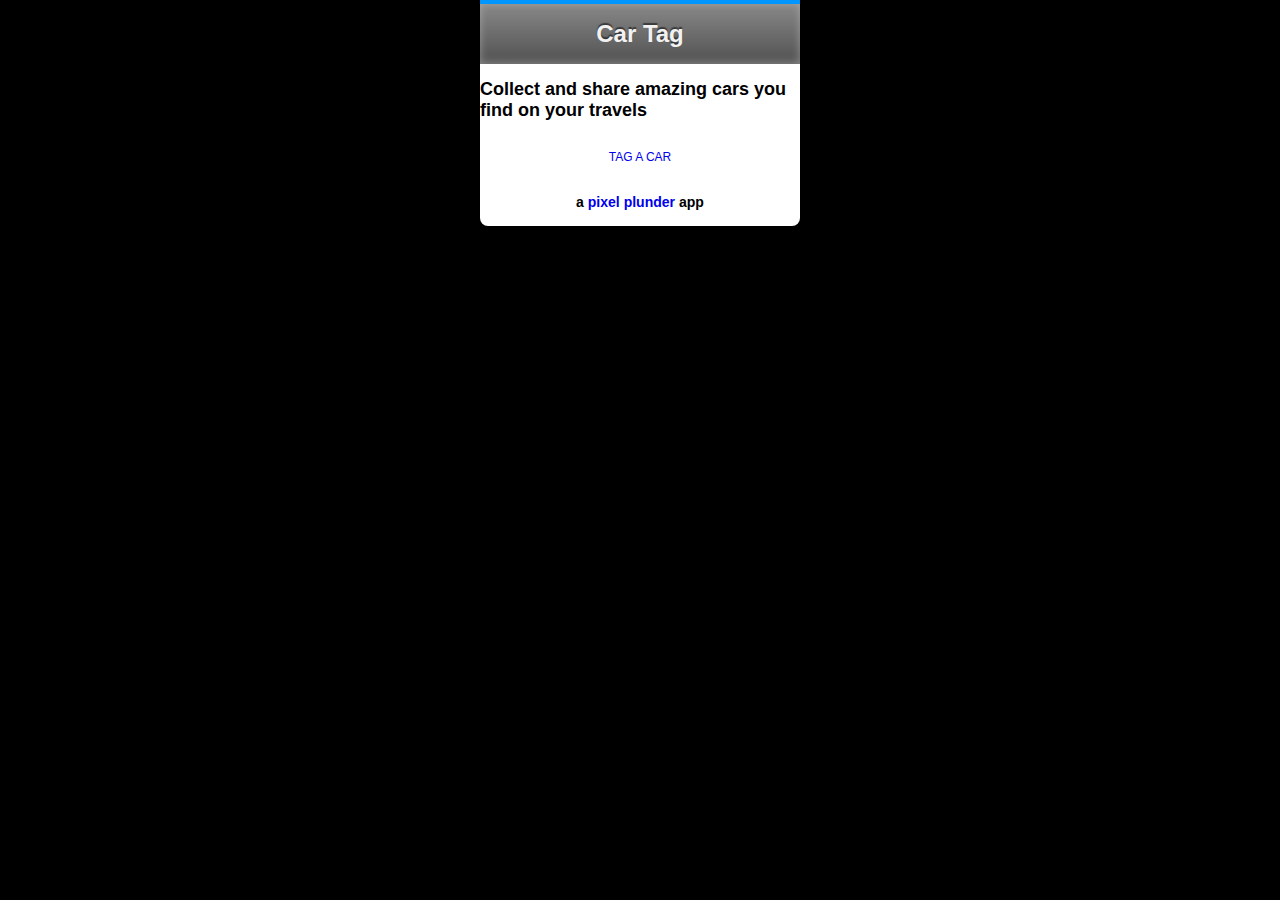
<file: Week #2/Cook_Timothy_project1/index.html>
<!DOCTYPE html>

<html>
	<head>
		<meta charset="utf-8" />
		<meta name="description" content="Project #1 for VFW at Full Sail University." />
		<meta name="keywords" content="html, mobile development, full sail university, vfw" />
		<meta name="robots" content="noindex, nofollow" />
		<meta name="viewport" content="user-scalable=no, width=device-width" />
		<meta name="viewport" content="target-densitydpi=device-dpi" />
		
		<title>VFW Project #1</title>
		
		<link href="css/styles.css" rel="stylesheet" type="text/css" />
		<script src="js/main.js" type="text/javascript"> </script>
	</head>
	<body>
		<header>
			<h1>Car Tag</h1>
		</header>
		<div id="open">
			<h2>Collect and share amazing cars you find on your travels</h2>
		</div>
		<nav>
			<ul>
				<li><a href="additem.html">TAG A CAR</a></li>
			</ul>
		</nav>
		<footer>
			<h3>a <a href="http://www.pixelplunder.com">pixel plunder</a> app</h3>
		</footer>
	</body>
</html>
</file>
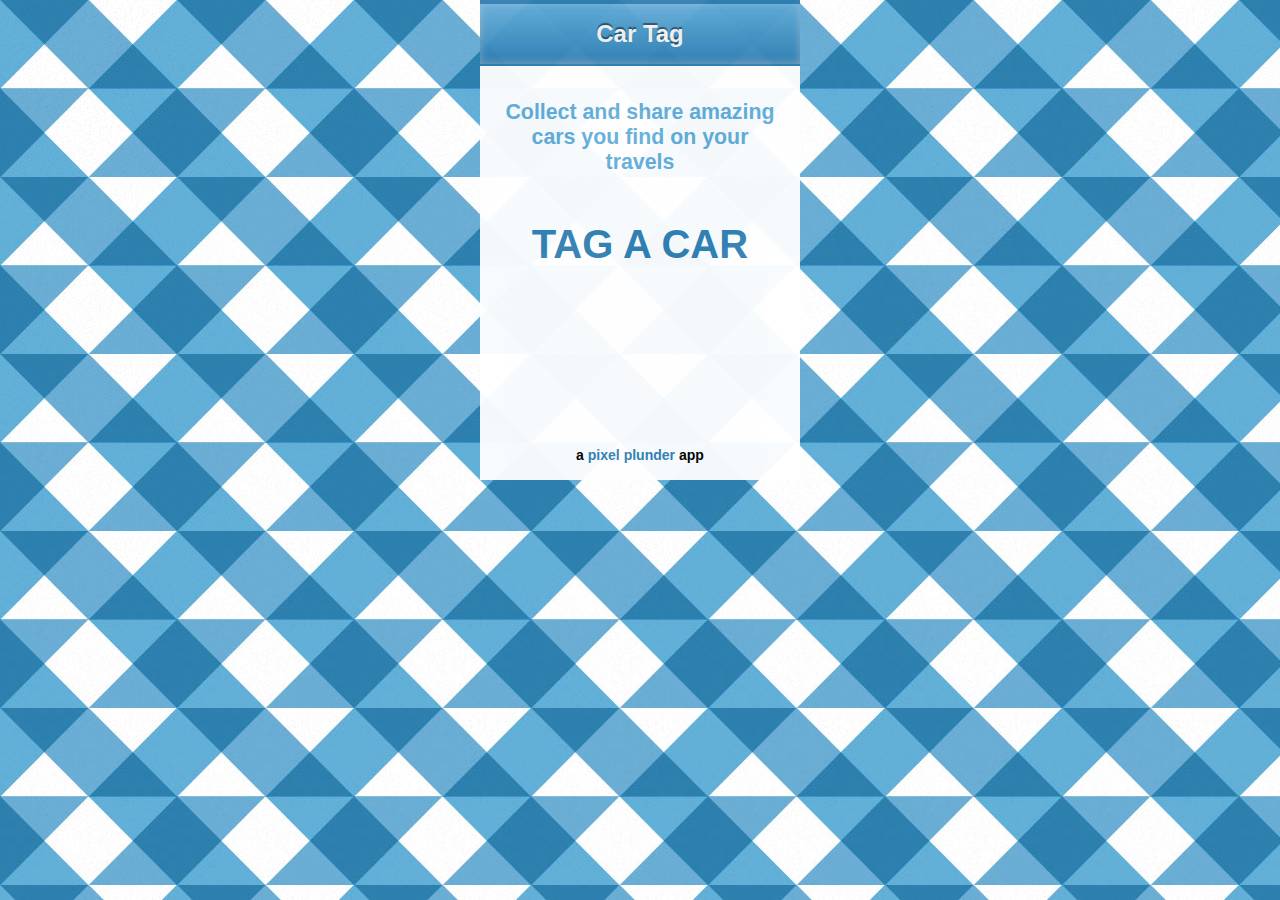
<file: Week #3/Cook_Timothy_project3/index.html>
<!DOCTYPE html>

<html>
	<head>
		<meta charset="utf-8" />
		<meta name="description" content="Project #1 for VFW at Full Sail University." />
		<meta name="keywords" content="html, mobile development, full sail university, vfw" />
		<meta name="robots" content="noindex, nofollow" />
		<meta name="viewport" content="user-scalable=no, width=device-width" />
		<meta name="viewport" content="target-densitydpi=device-dpi" />
		
		<title>VFW Project #1</title>
		
		<link href="css/styles.css" rel="stylesheet" type="text/css" />
		<script src="js/main.js" type="text/javascript"> </script>
	</head>
	<body>
		<header>
			<h1>Car Tag</h1>
		</header>
		<div id="open">
			<h2>Collect and share amazing cars you find on your travels</h2>
		</div>
		<nav id="tag">
			<ul>
				<li><a id="tag" href="additem.html">TAG A CAR</a></li>
			</ul>
		</nav>
		<footer>
			<h3>a <a href="http://www.pixelplunder.com">pixel plunder</a> app</h3>
		</footer>
	</body>
</html>
</file>
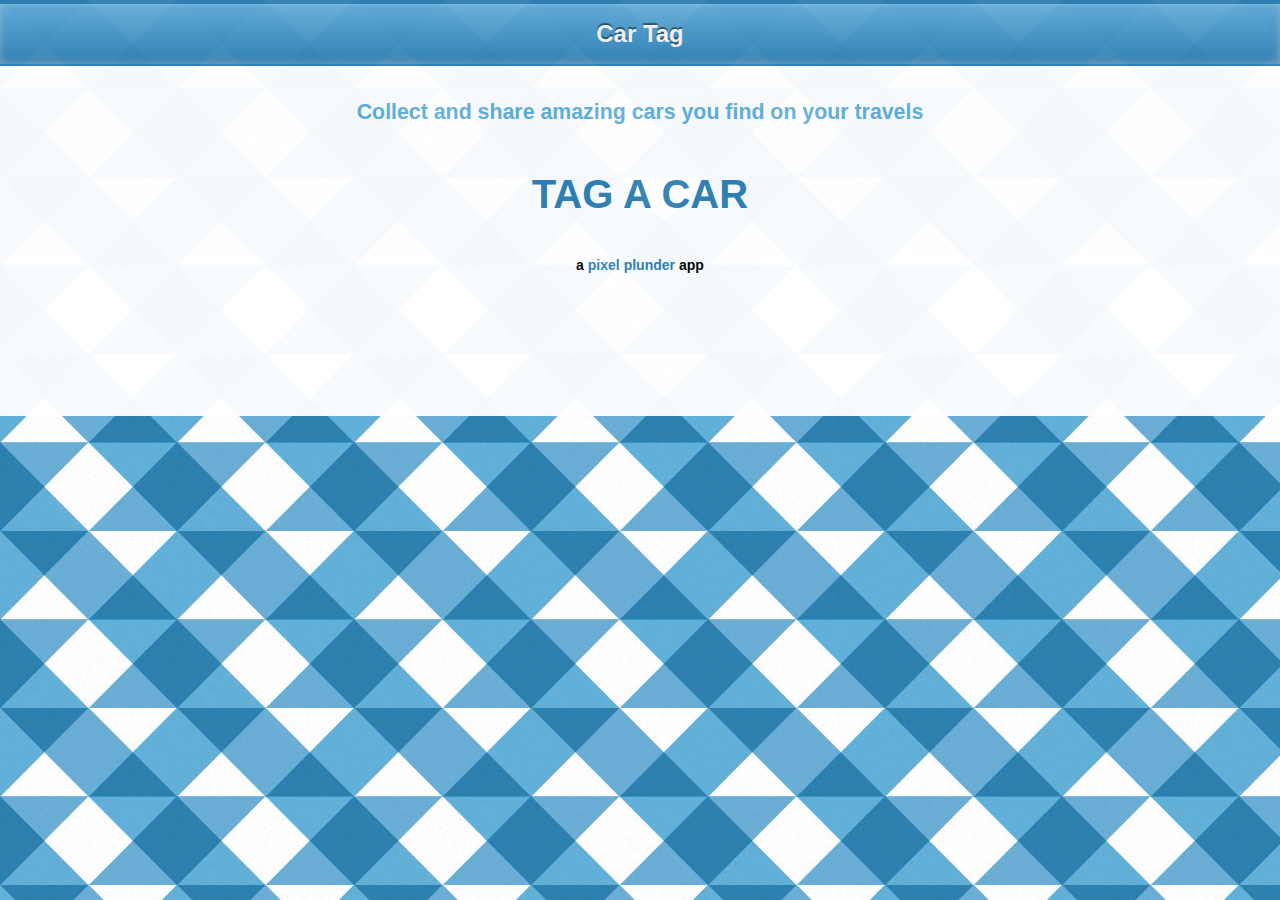
<file: Week #4/Cook_Timothy_project4/index.html>
<!DOCTYPE html>

<html>
	<head>
		<meta charset="utf-8" />
		<meta name="description" content="Project #1 for VFW at Full Sail University." />
		<meta name="keywords" content="html, mobile development, full sail university, vfw" />
		<meta name="robots" content="noindex, nofollow" />
		<meta name="viewport" content="user-scalable=no, width=device-width" />
		<meta name="viewport" content="target-densitydpi=device-dpi" />
		
		<title>VFW Project #4</title>
		
		<link href="css/styles.css" rel="stylesheet" type="text/css" />
		<script src="js/main.js" type="text/javascript"> </script>
	</head>
	<body>
		<header>
			<h1>Car Tag</h1>
		</header>
		<div id="open">
			<h2>Collect and share amazing cars you find on your travels</h2>
		</div>
		<nav id="tag">
			<ul>
				<li><a id="tag" href="additem.html">TAG A CAR</a></li>
			</ul>
		</nav>
		<footer>
			<h3>a <a href="http://www.pixelplunder.com">pixel plunder</a> app</h3>
		</footer>
	</body>
</html>
</file>
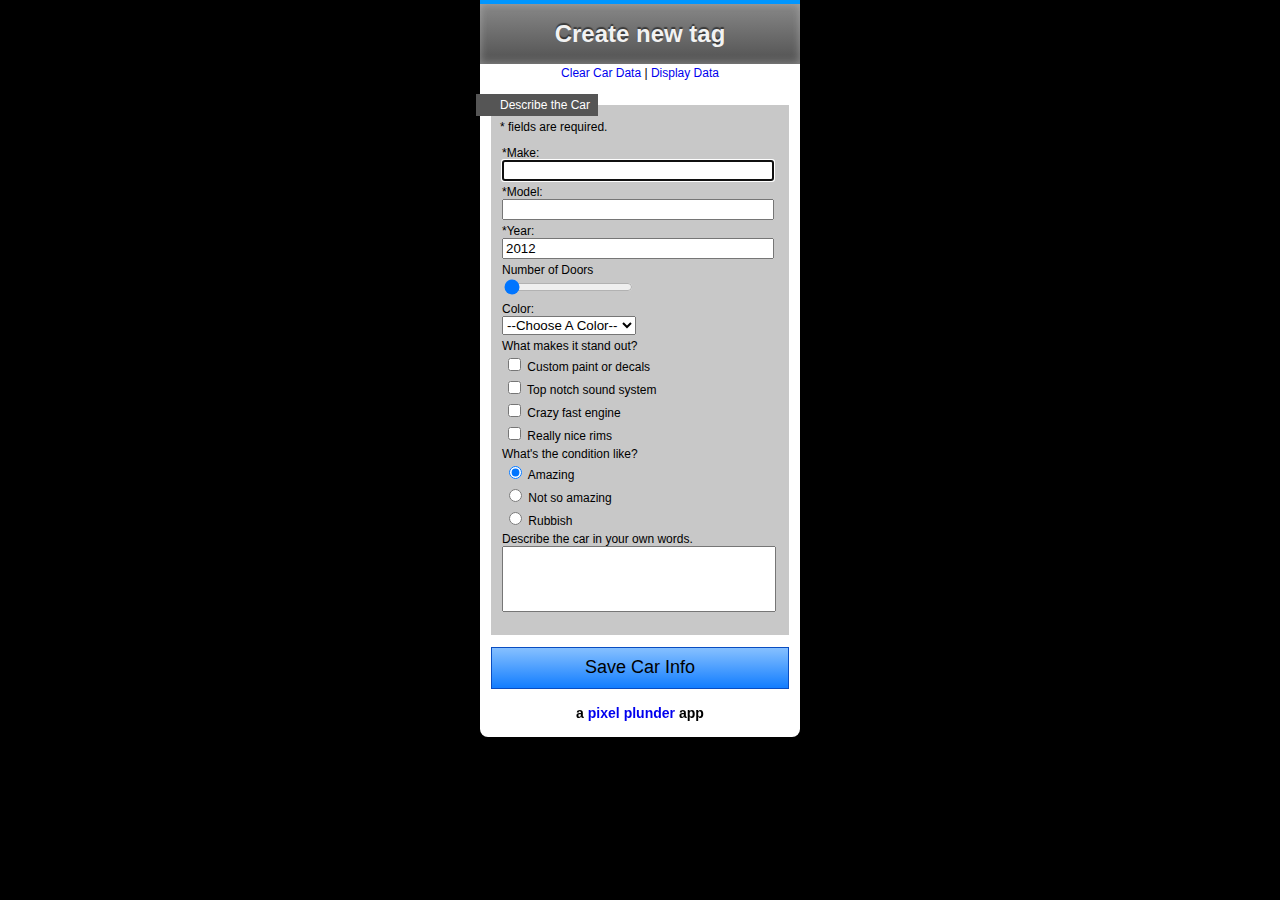
<file: Week #2/Cook_Timothy_project1/additem.html>
<!DOCTYPE html>

<html>
	<head>
		<meta charset="utf-8" />
		<meta name="description" content="Project #1 for VFW at Full Sail University." />
		<meta name="keywords" content="html, mobile development, full sail university, vfw" />
		<meta name="robots" content="noindex, nofollow" />
		<meta name="viewport" content="user-scalable=no, width=device-width" />
		<meta name="viewport" content="target-densitydpi=device-dpi" />
		
		<title>VFW Project #1</title>
		
		<link href="css/styles.css" rel="stylesheet" type="text/css" />
	</head>
	<body>
		<header>
			<h1>Create new tag</h1>
		</header>
		<nav>
			<a href="#" id="clear">Clear Car Data</a><a> | </a>
			<a href="#" id="displayLink">Display Data</a>
			<a href="additem.html" id="addNew" style="display:none;">Tag New Car</a>
		</nav>	
		<form action="#" method="post" id="carForm" />
			<fieldset>
				<legend>Describe the Car</legend>
				<span>* fields are required.</span>
				<ul id="errors"></ul>
				<ul id="newCarTag">
					<li><label for="make">*Make: </label><input type="text" autofocus id="make" /></li>
					<li><label for="model">*Model: </label><input type="text" id="model" /></li>
					<li><label for="year">*Year: </label><input type="number" value="2012" id="year" /></li>
					<li><label for="doors">Number of Doors</label><br/><input type="range" min="0" max="5" value="0" step="1" name="doors" list="Doors" />
						<datalist id="doors">
							<option value="0"/>
							<option value="+2"/>
							<option value="+3"/>
							<option value="+4"/>
							<option value="+5"/>
						</datalist>
					</li>
					<li id="select"><label for="color">Color: </label><br /></li>
					<!--	<select id="color">
							<option value="Black">Black</option>
							<option value="White">White</option>
							<option value="Silver">Silver</option>
							<option value="Red">Red</option>
							<option value="Blue">Blue</option>
							<option value="Yellow">Yellow</option>
							<option value="Green">Green</option>
						</select>
					</li>	-->
					<li><label for="display">What makes it stand out? </label>
						<ul>
							<li><input type="checkbox" value="Custom" id="custom" /><label for="custom"> Custom paint or decals</label></li>
							<li><input type="checkbox" value="Sound" id="sound" /><label for="sound"> Top notch sound system</label></li>
							<li><input type="checkbox" value="Fast" id="fast" /><label for="fast"> Crazy fast engine</label></li>
							<li><input type="checkbox" value="Rims" id="rims" /><label for="rims"> Really nice rims</label></li>
						</ul>
					</li>
					<li><label for="condition">What's the condition like? </label>
						<ul>
							<li><input type="radio" checked value="Amazing" id="amazing" name="condition" /><label for="amazing"> Amazing</label></li>
							<li><input type="radio" value="Not" id="not" name="condition" /><label for="not"> Not so amazing</label></li>
							<li><input type="radio" value="Rubbish" id="rubbish" name="condition" /><label for="rubbish"> Rubbish</label></li>
						</ul>
					</li>
					<li><label for="describe">Describe the car in your own words. </label><textarea id="describe"></textarea></li>
					<li><input type="hidden" value="true"/></li>
				</ul>
			</fieldset>
			<input type="submit" value="Save Car Info" id="submit" />
		</form>
		<footer>
			<h3>a <a href="http://www.pixelplunder.com">pixel plunder</a> app</h3>
		</footer>
		<script src="js/main.js" type="text/javascript"></script>
	</body>
</html>
</file>
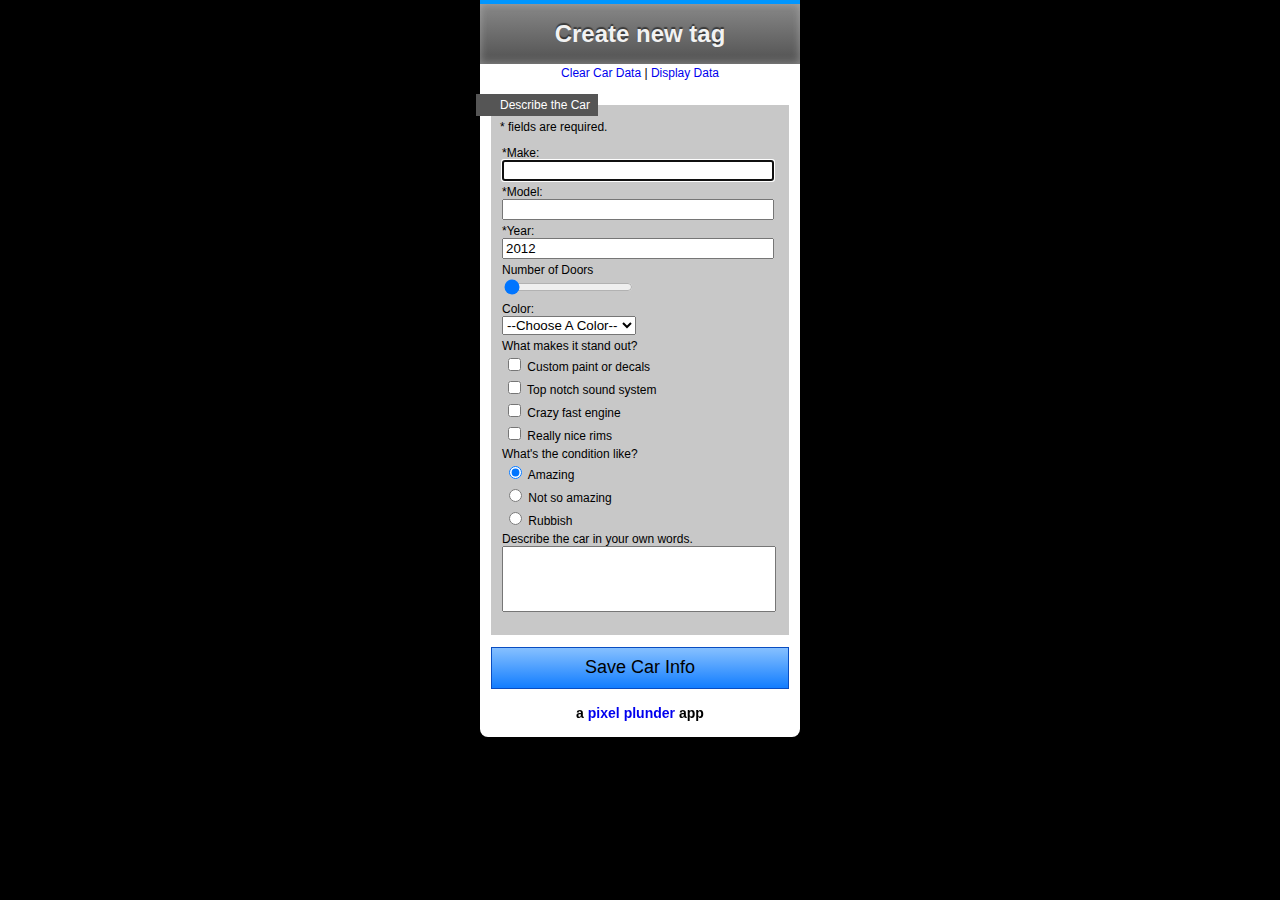
<file: Week #2/Cook_Timothy_project2/additem.html>
<!DOCTYPE html>

<html>
	<head>
		<meta charset="utf-8" />
		<meta name="description" content="Project #1 for VFW at Full Sail University." />
		<meta name="keywords" content="html, mobile development, full sail university, vfw" />
		<meta name="robots" content="noindex, nofollow" />
		<meta name="viewport" content="user-scalable=no, width=device-width" />
<!-- 		<meta name="viewport" content="target-densitydpi=device-dpi" /> -->
		
		<title>VFW Project #1</title>
		
		<link href="css/styles.css" rel="stylesheet" type="text/css" />
	</head>
	<body>
		<header>
			<h1>Create new tag</h1>
		</header>
		<nav>
			<a href="#" id="clear">Clear Car Data</a><a> | </a>
			<a href="#" id="displayLink">Display Data</a>
			<a href="additem.html" id="addNew" style="display:none;">Tag New Car</a>
		</nav>	
		<form action="#" method="post" id="carForm" />
			<fieldset>
				<legend>Describe the Car</legend>
				<span>* fields are required.</span>
				<ul id="errors"></ul>
				<ul id="newCarTag">
					<li><label for="make">*Make: </label><input type="text" autofocus id="make" /></li>
					<li><label for="model">*Model: </label><input type="text" id="model" /></li>
					<li><label for="year">*Year: </label><input type="number" value="2012" id="year" /></li>
					<li><label for="doors">Number of Doors</label><br/><input type="range" id="doors" min="0" max="5" value="0" step="1" name="doors" list="Doors" />
						<datalist id="doors">
							<option value="0"/>
							<option value="+2"/>
							<option value="+3"/>
							<option value="+4"/>
							<option value="+5"/>
						</datalist>
					</li>
					<li id="select"><label for="colors">Color: </label><br /></li>
					<!--	<select id="color">
							<option value="Black">Black</option>
							<option value="White">White</option>
							<option value="Silver">Silver</option>
							<option value="Red">Red</option>
							<option value="Blue">Blue</option>
							<option value="Yellow">Yellow</option>
							<option value="Green">Green</option>
						</select>
					</li>	-->
					<li><label for="display">What makes it stand out? </label>
						<ul>
							<li><input type="checkbox" value="Custom" id="custom" name="days" /><label for="custom"> Custom paint or decals</label></li>
							<li><input type="checkbox" value="Sound" id="sound" name="days" /><label for="sound"> Top notch sound system</label></li>
							<li><input type="checkbox" value="Fast" id="fast" name="days" /><label for="fast"> Crazy fast engine</label></li>
							<li><input type="checkbox" value="Rims" id="rims" name="days" /><label for="rims"> Really nice rims</label></li>
						</ul>
					</li>
					<li><label for="condition">What's the condition like? </label>
						<ul>
							<li><input type="radio" checked value="Amazing" id="amazing" name="condition" /><label for="amazing"> Amazing</label></li>
							<li><input type="radio" value="Not" id="not" name="condition" /><label for="not"> Not so amazing</label></li>
							<li><input type="radio" value="Rubbish" id="rubbish" name="condition" /><label for="rubbish"> Rubbish</label></li>
						</ul>  
					</li>
					<li><label for="describe">Describe the car in your own words. </label><textarea id="describe"></textarea></li>
					<li><input type="hidden" value="true"/></li>
				</ul>
			</fieldset>
			<input type="submit" value="Save Car Info" id="submit" name="submit" />
		</form>
		<footer>
			<h3>a <a href="http://www.pixelplunder.com">pixel plunder</a> app</h3>
		</footer>
		<script src="js/main.js" type="text/javascript"></script>
	</body>
</html>
</file>
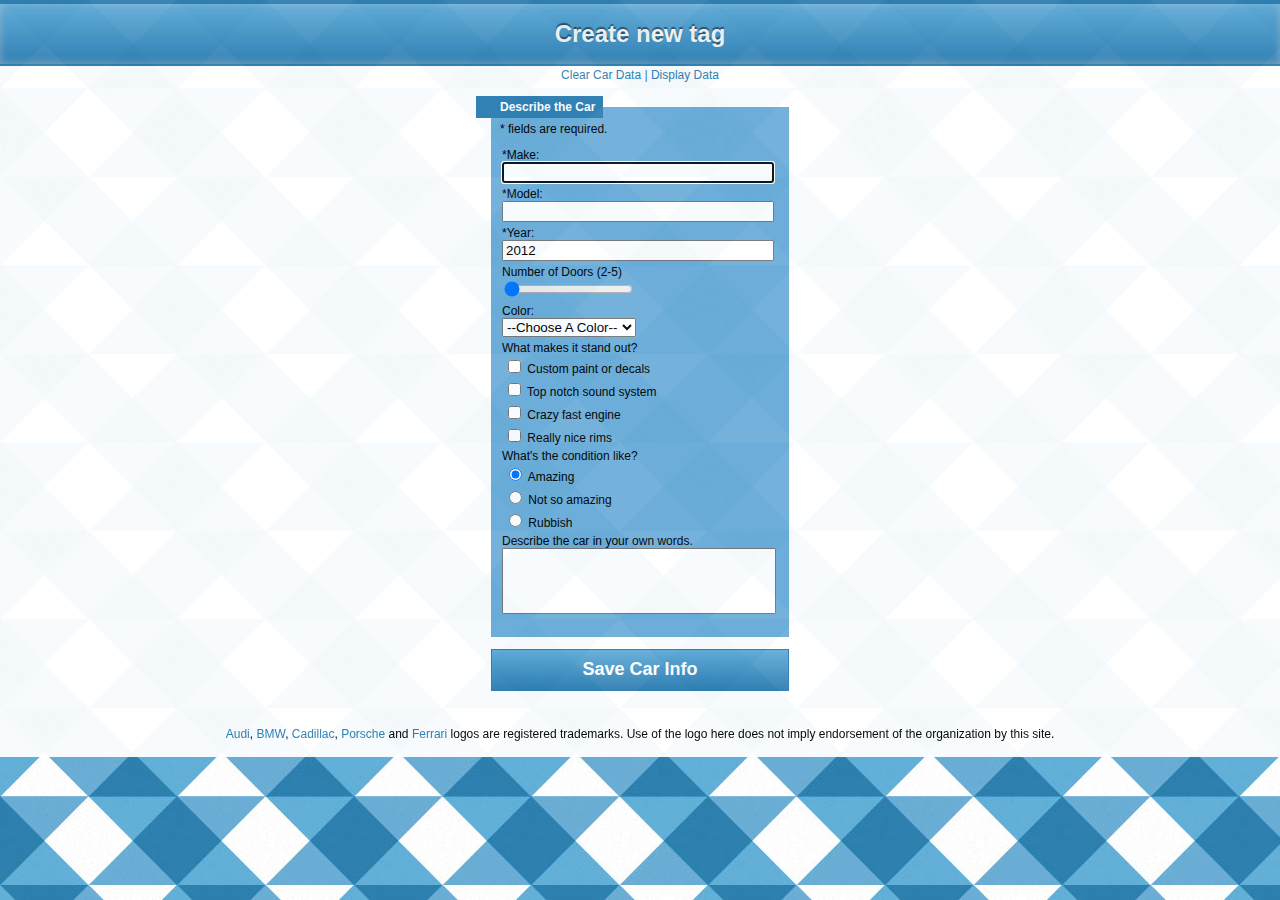
<file: Week #4/Cook_Timothy_project4/additem.html>
<!DOCTYPE html>

<html>
	<head>
		<meta charset="utf-8" />
		<meta name="description" content="Project #1 for VFW at Full Sail University." />
		<meta name="keywords" content="html, mobile development, full sail university, vfw" />
		<meta name="robots" content="noindex, nofollow" />
		<meta name="viewport" content="user-scalable=no, width=device-width" />
<!-- 		<meta name="viewport" content="target-densitydpi=device-dpi" /> -->
		
		<title>VFW Project #4</title>
		
		<link href="css/styles.css" rel="stylesheet" type="text/css" />
	</head>
	<body>
		<header>
			<h1 id="headerBar">Create new tag</h1>
		</header>
		<nav>
			<a href="#" id="clear">Clear Car Data</a><a> | </a>
			<a href="#" id="displayLink">Display Data</a>
			<a href="additem.html" id="addNew" style="display:none;">Tag New Car</a>
		</nav>	
		<form action="#" method="post" id="carForm">
			<fieldset>
				<legend>Describe the Car</legend>
				<span>* fields are required.</span>
				<ul id="errors"></ul>
				<ul id="newCarTag">
					<li><label for="make">*Make: </label><input type="text" autofocus id="make" /></li>
					<li><label for="model">*Model: </label><input type="text" id="model" /></li>
					<li><label for="year">*Year: </label><input type="number" value="2012" id="year" /></li>
					<li><label for="doors">Number of Doors (2-5)</label><br/><input type="range" id="doors" min="0" max="5" value="0" step="1" name="doors" list="Doors" />
						<datalist id="doors">
							<option value="0"/>
							<option value="+2"/>
							<option value="+3"/>
							<option value="+4"/>
							<option value="+5"/>
						</datalist>
					</li>
					<li id="select"><label for="colors">Color: </label><br /></li>
					<!--	<select id="color">
							<option value="Black">Black</option>
							<option value="White">White</option>
							<option value="Silver">Silver</option>
							<option value="Red">Red</option>
							<option value="Blue">Blue</option>
							<option value="Yellow">Yellow</option>
							<option value="Green">Green</option>
						</select>
					</li>	-->
					<li><label for="display">What makes it stand out? </label>
						<ul>
							<li><input type="checkbox" value="Custom" id="Custom" name="display" /><label for="Custom"> Custom paint or decals</label></li>
							<li><input type="checkbox" value="Sound" id="Sound" name="display" /><label for="Sound"> Top notch sound system</label></li>
							<li><input type="checkbox" value="Fast" id="Fast" name="display" /><label for="Fast"> Crazy fast engine</label></li>
							<li><input type="checkbox" value="Rims" id="Rims" name="display" /><label for="Rims"> Really nice rims</label></li>
						</ul>
					</li>
					<li><label for="condition">What's the condition like? </label>
						<ul>
							<li><input type="radio" checked value="Amazing" id="amazing" name="condition" /><label for="amazing"> Amazing</label></li>
							<li><input type="radio" value="Not" id="not" name="condition" /><label for="not"> Not so amazing</label></li>
							<li><input type="radio" value="Rubbish" id="rubbish" name="condition" /><label for="rubbish"> Rubbish</label></li>
						</ul>  
					</li>
					<li><label for="describe">Describe the car in your own words. </label><textarea id="describe"></textarea></li>
					<li><input type="hidden" value="true"/></li>
				</ul>
			</fieldset>
			<input type="submit" value="Save Car Info" id="submit" name="submit" />
		</form>
		<footer>
			<p><a href="http://progress.audiusa.com/">Audi</a>, <a href="http://www.bmw.com/">BMW</a>, <a href="http://www.cadillac.com/">Cadillac</a>, <a href="http://www.porsche.com/">Porsche</a> and <a href="http://www.ferrari.com/">Ferrari</a> logos are registered trademarks. Use of the logo here does not imply endorsement of the organization by this site.</p>
		</footer>
		<script src="js/json.js" type="text/javascript"></script>
		<script src="js/main.js" type="text/javascript"></script>
	</body>
</html>
</file>
<file: Week #2/Cook_Timothy_project1/css/styles.css>
html {
	background: #000;
}
body {
	font-family: Helvetica, sans-serif;
	font-size: 12px;
	background: #fff;
	border-radius: 8px;
	margin-left: auto;
	margin-right: auto;
	margin-top: 0px;
	width: 320px;
	height: auto;
}
header{
	text-align: center;
	margin: 0px;
	border-top: 4px #0096ff solid;
	background: -webkit-linear-gradient(#888888 0%, #515151 100%);
	box-shadow: inset 0px -1px 8px rgba(199,199,199,0.5);
	padding: 0px 0px 12px 0px;
	height: 48px;
}
h1 {
	color: #f2f2f2;
	text-shadow: 0px -1.6px 1px rgba(0,0,0,0.5);
	padding: inherit;
}
nav {
	text-align: center;
	padding: 2px;
}
a {
	text-decoration: none;
}
footer{
	text-align: center;
	padding: 2px;
}
legend {
	background: #555;
	color: white;
	padding: 4px 8px 4px 24px;
	text-align: inherit;
	margin: 0px 0px 0px -24px;
}
fieldset{
	width: 280px;
	margin: 12px auto 12px auto;
	border-style: none;
	background: #c8c8c8;
}
li {
	margin: 2px auto 4px auto;
}
input#make {
	display: block;
	width: 264px;
}
input#model {
	display: block;
	width: 264px;
}
input#year {
	display: block;
	width: 264px;
}
ul {
	list-style-type: none;
	padding: 0px 2px 0px 2px;
}
textarea {
	resize: none;
	width: 268px;
	height: 60px;
}
input#submit {
	background: -webkit-linear-gradient(#86c0ff 0%, #127dff 100%);
	border: 1px solid #094dc2;
	font-size: large;
	display: block;
	text-align: center;
	margin-left: auto;
	margin-right: auto;
	width: 298px;
	height: 42px;
	border-radius: 0px;
}
</file>
<file: Week #3/Cook_Timothy_project3/css/styles.css>
html {
	background-image: url("images/bg3.jpg");
}
body {
	font-family: Helvetica, sans-serif;
	font-size: 12px;
	background: #fff;
	margin: 0px auto 0px auto;
	width: 320px;
	min-height: 480px;
	opacity: .95;
}
header{
	text-align: center;
	margin: 0px;
	border-top: 4px rgba(47, 126, 178, 1.0) solid;
	border-bottom: 2px rgba(47, 126, 178, 1.0) solid;
	background: -webkit-linear-gradient(rgba(98, 173, 217, 1.0) 0%, rgba(47, 126, 178, 1.0) 100%);
	box-shadow: inset 0px -1px 8px rgba(199,199,199,0.5);
	padding: 0px 0px 12px 0px;
	height: 48px;
}
h1 {
	color: #f2f2f2;
	text-shadow: 0px -1.6px 1px rgba(0,0,0,0.5);
	padding: inherit;
}
h2 {
	text-align: center;
	padding: 16px;
	font-size: 16pt;
	color: rgba(98, 173, 217, 1.0);
}
nav {
	color: rgba(47, 126, 178, 1.0);
	text-align: center;
	padding: 2px;
}
a#tag {
	font-size: 30pt;
	font-weight: bold;
	color: rgba(47, 126, 178, 1.0);
}
a {
	color: rgba(47, 126, 178, 1.0);
	text-decoration: none;
}
footer{
	text-align: center;
	padding: 2px;
	margin-top: 150px;
}
legend {
	background: rgba(48, 127, 179, 1.0);
	font-weight: bold;
	color: white;
	padding: 4px 8px 4px 24px;
	text-align: inherit;
	margin: 0px 0px 0px -24px;
}
fieldset{
	width: 280px;
	margin: 12px auto 12px auto;
	border-style: none;
	background: rgba(109, 174, 218, 1.0);
}
li {
	margin: 2px auto 4px auto;
}
input#make {
	display: block;
	width: 264px;
}
input#model {
	display: block;
	width: 264px;
}
input#year {
	display: block;
	width: 264px;
}
ul {
	list-style-type: none;
	padding: 0px 2px 0px 2px;
}
textarea {
	resize: none;
	width: 268px;
	height: 60px;
}
form {
	padding: 0px 0px 12px 0px;
}
input#submit {
	color: white;
	font-weight: bold;
	background: -webkit-linear-gradient(rgba(98, 173, 217, 1.0) 0%, rgba(47, 126, 178, 1.0) 100%);
	border: 1px solid rgba(47, 126, 178, 1.0);
	font-size: large;
	text-fill-color: #fff;
	display: block;
	text-align: center;
	margin: 0px auto 0px auto;
	width: 298px;
	height: 42px;
	border-radius: 0px;
}
#errors {
	color: red;
}
</file>
<file: Week #4/Cook_Timothy_project4/css/styles.css>
html {
	background-image: url("images/bg3.jpg");
}
body {
	font-family: Helvetica, sans-serif;
	font-size: 12px;
	background: #fff;
	margin: 0px auto 0px auto;
	width: 100%;
	height: 100%;
	min-height: 416px;
	opacity: .95;
}
header{
	text-align: center;
	margin: 0px;
	border-top: 4px rgba(47, 126, 178, 1.0) solid;
	border-bottom: 2px rgba(47, 126, 178, 1.0) solid;
	background: -webkit-linear-gradient(rgba(98, 173, 217, 1.0) 0%, rgba(47, 126, 178, 1.0) 100%);
	box-shadow: inset 0px -1px 8px rgba(199,199,199,0.5);
	padding: 0px 0px 12px 0px;
	height: 48px;
}
h1 {
	color: #f2f2f2;
	text-shadow: 0px -1.6px 1px rgba(0,0,0,0.5);
	padding: inherit;
}
h2 {
	text-align: center;
	padding: 16px;
	font-size: 16pt;
	color: rgba(98, 173, 217, 1.0);
}
nav {
	color: rgba(47, 126, 178, 1.0);
	text-align: center;
	padding: 2px;
}
a#tag {
	font-size: 30pt;
	font-weight: bold;
	color: rgba(47, 126, 178, 1.0);
}
a {
	color: rgba(47, 126, 178, 1.0);
	text-decoration: none;
}
footer{
	text-align: center;
	padding: 4px;
	margin-top: 8px;
}
legend {
	background: rgba(48, 127, 179, 1.0);
	font-weight: bold;
	color: white;
	padding: 4px 8px 4px 24px;
	text-align: inherit;
	margin: 0px 0px 0px -24px;
}
fieldset{
	width: 280px;
	margin: 12px auto 12px auto;
	border-style: none;
	background: rgba(109, 174, 218, 1.0);
}
li {
	margin: 2px auto 4px auto;
}
input#make {
	display: block;
	width: 264px;
}
input#model {
	display: block;
	width: 264px;
}
input#year {
	display: block;
	width: 264px;
}
ul {
	list-style-type: none;
	padding: 0px 2px 0px 2px;
}
textarea {
	resize: none;
	width: 268px;
	height: 60px;
}
form {
	padding: 0px 0px 12px 0px;
}
input#submit {
	color: white;
	font-weight: bold;
	background: -webkit-linear-gradient(rgba(98, 173, 217, 1.0) 0%, rgba(47, 126, 178, 1.0) 100%);
	border: 1px solid rgba(47, 126, 178, 1.0);
	font-size: large;
	text-fill-color: #fff;
	display: block;
	text-align: center;
	margin: 0px auto 0px auto;
	width: 298px;
	height: 42px;
	border-radius: 0px;
}
#errors {
	color: red;
}
img {
	text-align: center;
	max-height: 50px;
	max-width: 284px;
}
</file>
<file: Week #2/Cook_Timothy_project2/css/styles.css>
html {
	background: #000;
}
body {
	font-family: Helvetica, sans-serif;
	font-size: 12px;
	background: #fff;
	border-radius: 8px;
	margin-left: auto;
	margin-right: auto;
	margin-top: 0px;
	width: 320px;
	height: auto;
}
header{
	text-align: center;
	margin: 0px;
	border-top: 4px #0096ff solid;
	background: -webkit-linear-gradient(#888888 0%, #515151 100%);
	box-shadow: inset 0px -1px 8px rgba(199,199,199,0.5);
	padding: 0px 0px 12px 0px;
	height: 48px;
}
h1 {
	color: #f2f2f2;
	text-shadow: 0px -1.6px 1px rgba(0,0,0,0.5);
	padding: inherit;
}
nav {
	text-align: center;
	padding: 2px;
}
a {
	text-decoration: none;
}
footer{
	text-align: center;
	padding: 2px;
}
legend {
	background: #555;
	color: white;
	padding: 4px 8px 4px 24px;
	text-align: inherit;
	margin: 0px 0px 0px -24px;
}
fieldset{
	width: 280px;
	margin: 12px auto 12px auto;
	border-style: none;
	background: #c8c8c8;
}
li {
	margin: 2px auto 4px auto;
}
input#make {
	display: block;
	width: 264px;
}
input#model {
	display: block;
	width: 264px;
}
input#year {
	display: block;
	width: 264px;
}
ul {
	list-style-type: none;
	padding: 0px 2px 0px 2px;
}
textarea {
	resize: none;
	width: 268px;
	height: 60px;
}
input#submit {
	background: -webkit-linear-gradient(#86c0ff 0%, #127dff 100%);
	border: 1px solid #094dc2;
	font-size: large;
	display: block;
	text-align: center;
	margin-left: auto;
	margin-right: auto;
	width: 298px;
	height: 42px;
	border-radius: 0px;
}
</file>
